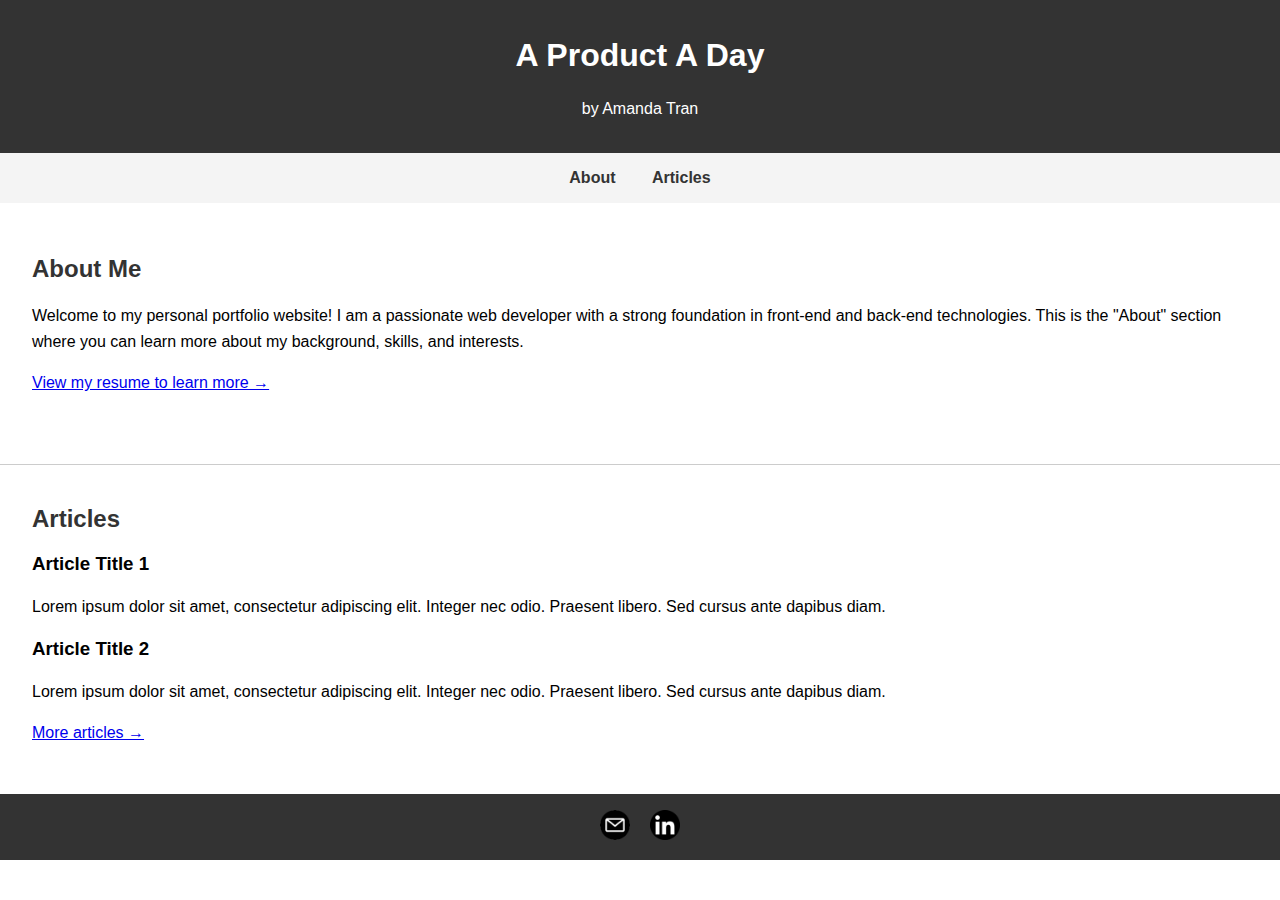
<file: index.html>
<!DOCTYPE html>
<html lang="en">
<head>
    <meta charset="UTF-8">
    <meta name="viewport" content="width=device-width, initial-scale=1.0">
    <link rel="stylesheet" href="style.css">
    <title>A Product A Day - by Amanda Tran</title>
</head>
<body>

    <header>
        <h1><a href="#home">A Product A Day</a></h1>
        <p>by Amanda Tran</p>
    </header>

    <nav>
        <a href="#about">About</a>
        <a href="#articles">Articles</a>
    </nav>

    <section id="about">
        <h2>About Me</h2>
        <p>
            Welcome to my personal portfolio website! I am a passionate web developer with a strong foundation in front-end and back-end technologies.
            This is the "About" section where you can learn more about my background, skills, and interests.
        </p>
        <p>
           <a href="resume.html" target="_blank" title="Resume">View my resume to learn more →</a>
        </p>
    </section>

    <section id="articles" class="articles">
        <h2>Articles</h2>
        <article>
            <h3>Article Title 1</h3>
            <p>
                Lorem ipsum dolor sit amet, consectetur adipiscing elit. Integer nec odio. Praesent libero. Sed cursus ante dapibus diam.
            </p>
        </article>
        <article>
            <h3>Article Title 2</h3>
            <p>
                Lorem ipsum dolor sit amet, consectetur adipiscing elit. Integer nec odio. Praesent libero. Sed cursus ante dapibus diam.
            </p>
        </article>
        <p>
            <a href="all-articles.html" title="More Articles">More articles →</a>
        </p>
    </section>

    <footer>
        <div class="footer-icon">
            <a href="mailto:amanda.tran.0727@gmail.com" target="_blank" title="Email">
                <img src="emailplaceholder.png" alt="Email" width="30" height="30">
            </a>
        </div>
        <div class="footer-icon">
            <a href="https://www.linkedin.com/in/amanda-tran-dc/" target="_blank" title="LinkedIn">
                <img src="linkedinplaceholder.png" alt="LinkedIn" width="30" height="30">
            </a>
        </div>
    </footer>

    <script src="script.js"></script>

</body>
</html>
</file>
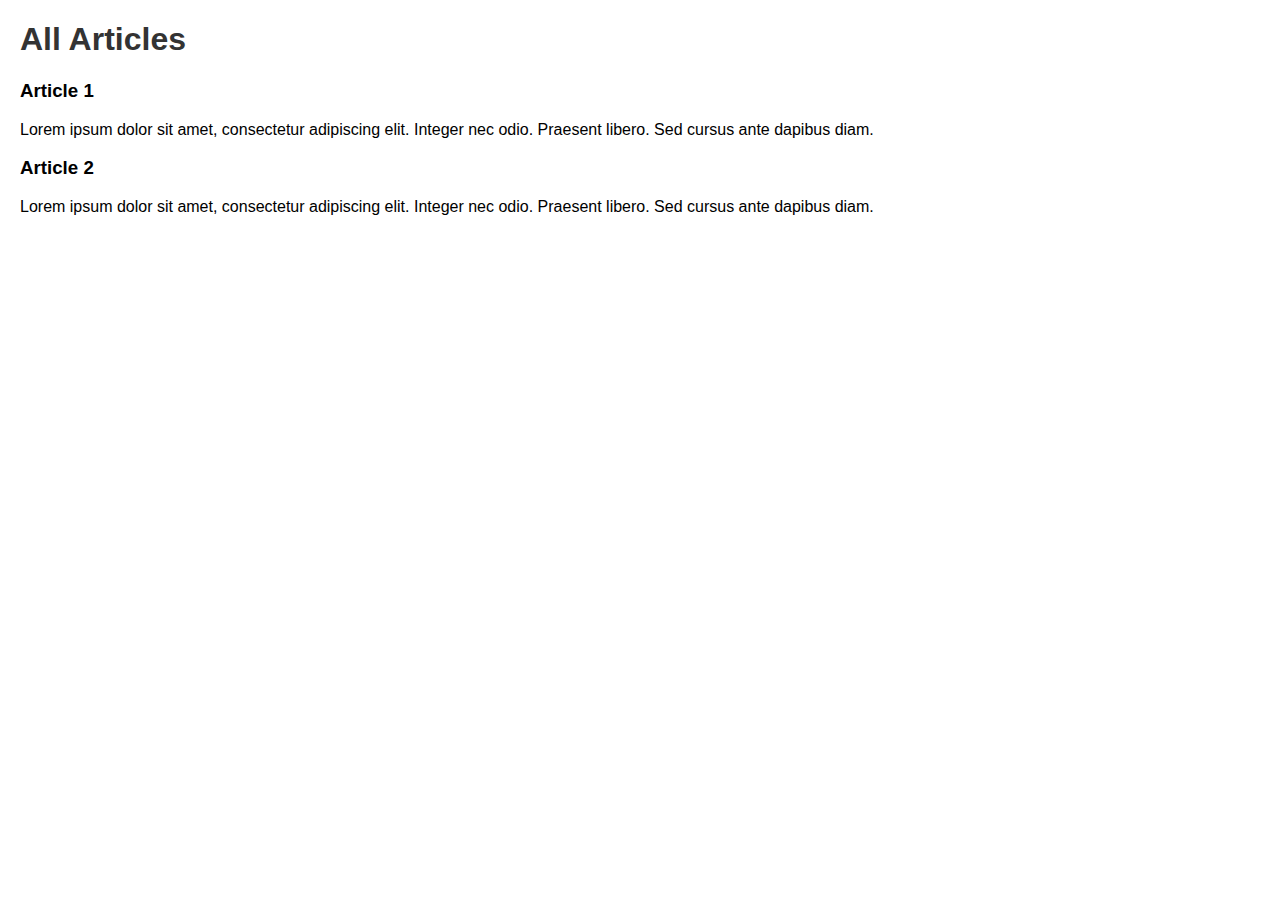
<file: all-articles.html>
<!DOCTYPE html>
<html lang="en">
<head>
    <meta charset="UTF-8">
    <meta name="viewport" content="width=device-width, initial-scale=1.0">
    <title>All Product Articles</title>
    <style>
        body {
            font-family: Arial, sans-serif;
            margin: 20px;
        }
        h1 {
            color: #333;
        }
    </style>
</head>
<body>

    <h1>All Articles</h1>
    
    <article>
        <h3>Article 1</h3>
        <p>
            Lorem ipsum dolor sit amet, consectetur adipiscing elit. Integer nec odio. Praesent libero. Sed cursus ante dapibus diam.
        </p>
    </article>
    <article>
        <h3>Article 2</h3>
        <p>
            Lorem ipsum dolor sit amet, consectetur adipiscing elit. Integer nec odio. Praesent libero. Sed cursus ante dapibus diam.
        </p>
    </article>

</body>
</html>
</file>
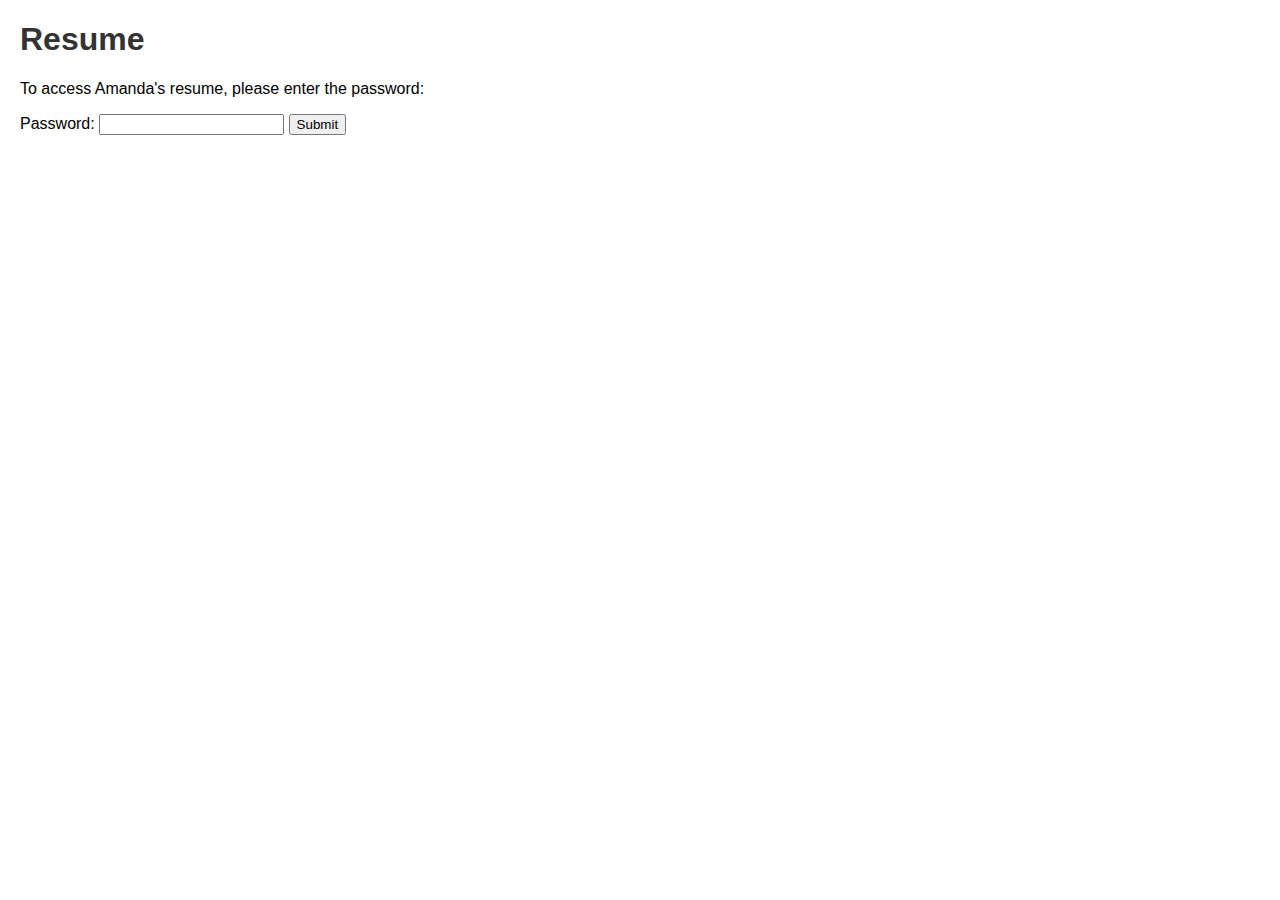
<file: resume.html>
<!DOCTYPE html>
<html lang="en">
<head>
    <meta charset="UTF-8">
    <meta name="viewport" content="width=device-width, initial-scale=1.0">
    <title>Resume - Amanda Tran</title>
    <style>
        body {
            font-family: Arial, sans-serif;
            margin: 20px;
        }
        h1 {
            color: #333;
        }
    </style>
</head>
<body>

    <h1>Resume</h1>
    <p>
        To access Amanda's resume, please enter the password:
    </p>
    <form>
        <label for="password">Password:</label>
        <input type="password" id="password" name="password">
        <input type="button" value="Submit" onclick="checkPassword()">
    </form>

    <script>
        function checkPassword() {
            var password = document.getElementById("password").value;
            if (password === "tran_dataproduct72") {
                // Provide a link to the PDF or embed the PDF here
                window.location.href = "path/to/your/resume.pdf";
            } else {
                alert("Incorrect password. Please try again.");
            }
        }
    </script>

</body>
</html>
</file>
<file: style.css>
body {
    font-family: Arial, sans-serif;
    margin: 0;
    padding: 0;
    box-sizing: border-box;
}

header {
    background-color: #333;
    color: #fff;
    text-align: center;
    padding: 1em;
    cursor: pointer;
}

header a {
    color: #fff;
    text-decoration: none;
}

p {
    line-height: 1.6;
}

nav {
    text-align: center;
    padding: 1em;
    background-color: #f4f4f4;
}

nav a {
    margin: 0 1em;
    text-decoration: none;
    color: #333;
    font-weight: bold;
}

section {
    padding: 2em;
}

h2 {
    color: #333;
}

.articles {
    border-top: 1px solid #ccc;
    margin-top: 20px;
    padding-top: 20px;
}

footer {
    display: flex;
    justify-content: center;
    align-items: center;
    background-color: #333;
    color: #fff;
    padding: 1em;
}

.footer-icon {
    margin: 0 10px;
}

.footer-icon a {
    color: #fff;
    text-decoration: none;
}
</file>
